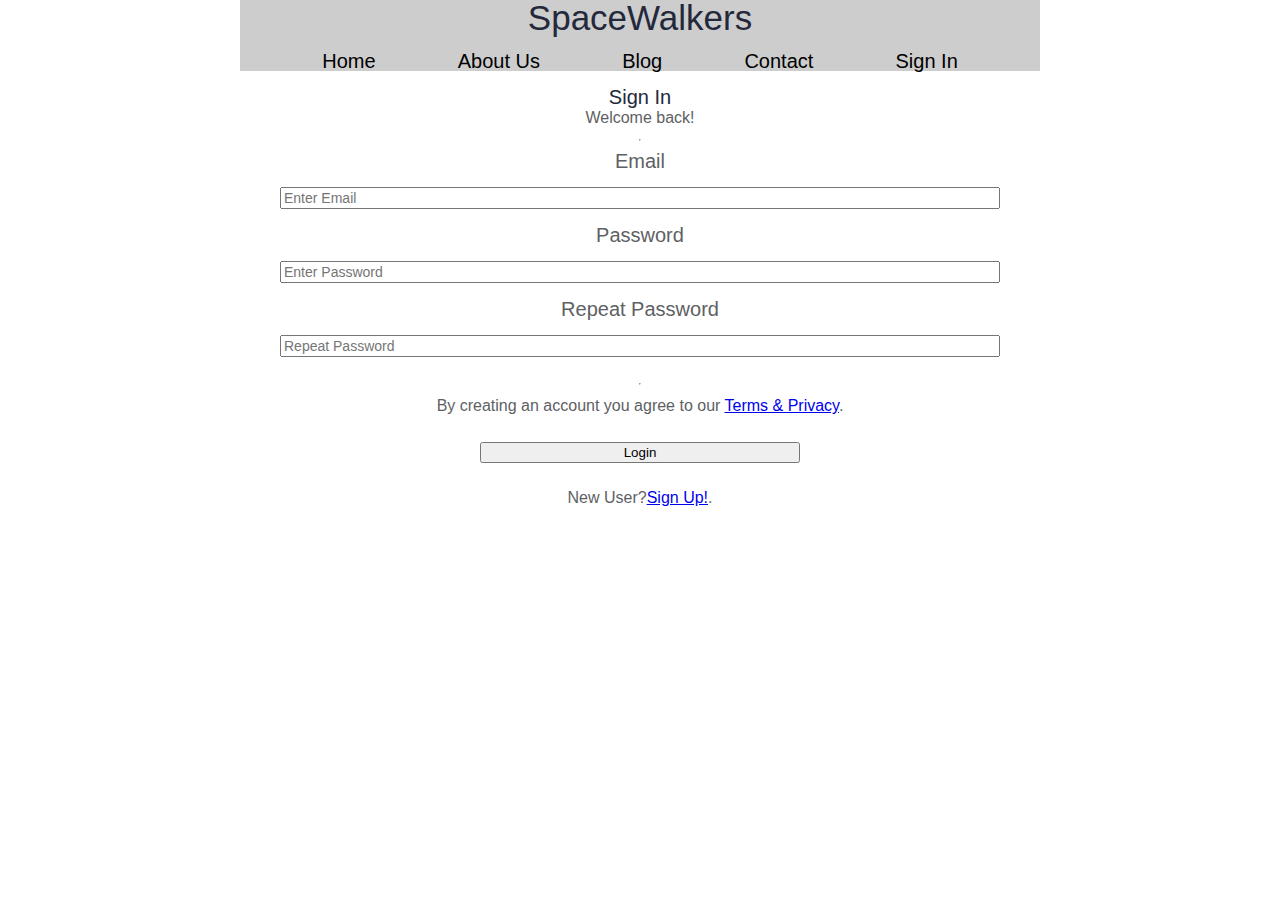
<file: sign.html>
<!DOCTYPE html>
<html lang="en">
<head>
    <meta charset="UTF-8">
    <meta name="viewport" content="width=device-width, initial-scale=1.0">
    <meta http-equiv="X-UA-Compatible" content="ie=edge">
    <link rel="stylesheet" href="css/signUp.css">
    <title>Document</title>
</head>
<body>
            <header>
                <nav>
                <div class="logo">
                    <h1>SpaceWalkers</h1>
                </div>
                 <ul class="links">
                    <a href="index.html">Home</a>
                    <a href="">About Us</a>
                        <a href="">Blog</a>
                        <a href="">Contact</a>
                        <a href="sign.html">Sign In</a>
                    </ul>
                    </nav>
                </header>
    <form action="action_page.php">
        <div class="container">
          <h1>Sign In</h1>
          <p>Welcome back!</p>
          <hr>
          
          <label for="email"><b>Email</b></label>
          <input type="text" placeholder="Enter Email" name="email" required>
      
          <label for="psw"><b>Password</b></label>
          <input type="password" placeholder="Enter Password" name="psw" required>
      
          <label for="psw-repeat"><b>Repeat Password</b></label>
          <input type="password" placeholder="Repeat Password" name="psw-repeat" required>
          <hr>
      
          <p>By creating an account you agree to our <a href="#">Terms & Privacy</a>.</p>
          <button type="submit" class="registerbtn">Login</button>
        </div>
      
        <div class="container signin">
          <p>New User?<a href="#">Sign Up!</a>.</p>
        </div>
      </form>
</body>
</html>
</file>
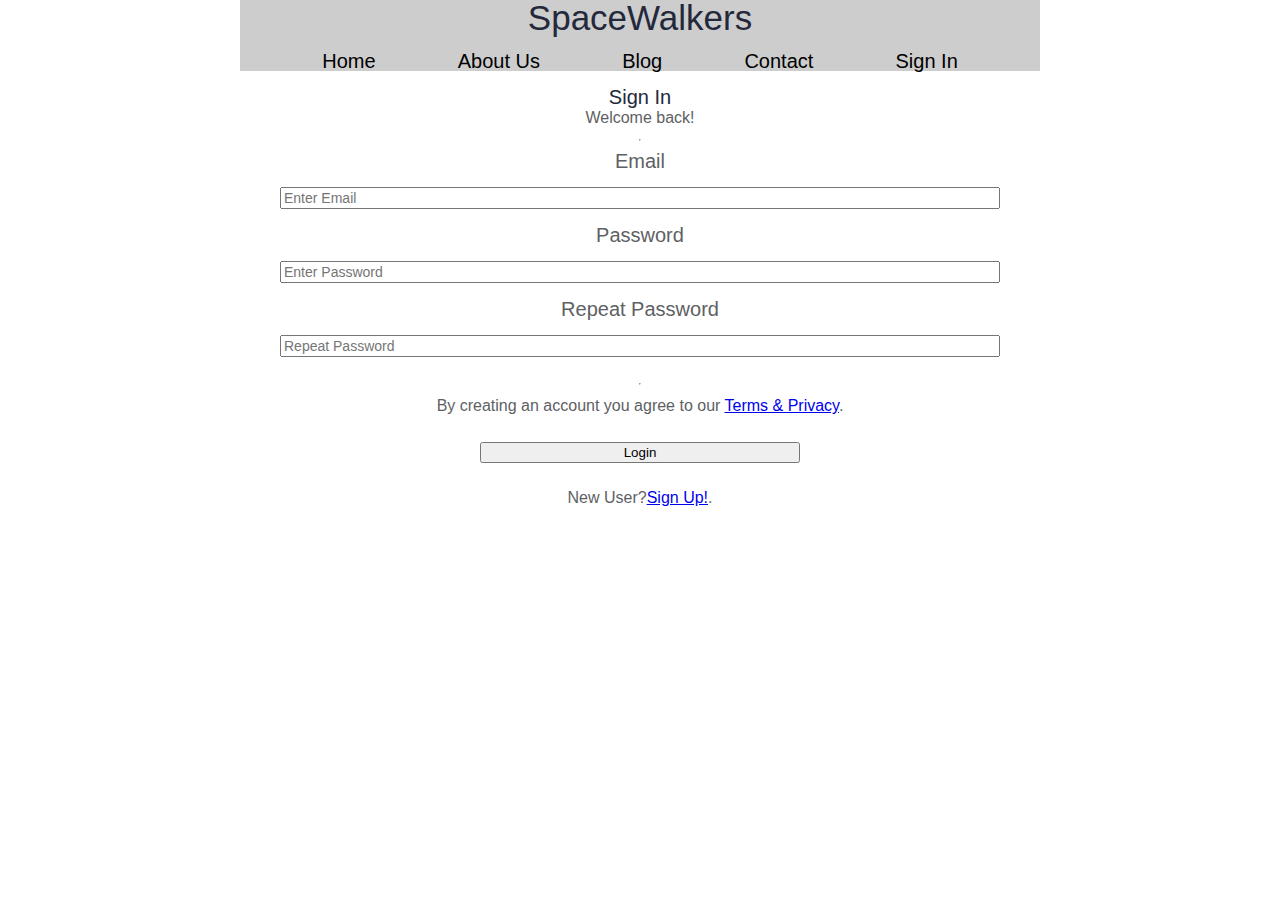
<file: signUp.html>
<!DOCTYPE html>
<html lang="en">
<head>
    <meta charset="UTF-8">
    <meta name="viewport" content="width=device-width, initial-scale=1.0">
    <meta http-equiv="X-UA-Compatible" content="ie=edge">
    <link rel="stylesheet" href="css/signUp.css">
    <title>Document</title>
</head>
<body>
            <header>
                <nav>
                <div class="logo">
                    <h1>SpaceWalkers</h1>
                </div>
                 <ul class="links">
                    <a href="index.html">Home</a>
                    <a href="">About Us</a>
                        <a href="">Blog</a>
                        <a href="">Contact</a>
                        <a href="signUp.html">Sign In</a>
                    </ul>
                    </nav>
                </header>
    <form action="action_page.php">
        <div class="container">
          <h1>Sign In</h1>
          <p>Welcome back!</p>
          <hr>
          
          <label for="email"><b>Email</b></label>
          <input type="text" placeholder="Enter Email" name="email" required>
      
          <label for="psw"><b>Password</b></label>
          <input type="password" placeholder="Enter Password" name="psw" required>
      
          <label for="psw-repeat"><b>Repeat Password</b></label>
          <input type="password" placeholder="Repeat Password" name="psw-repeat" required>
          <hr>
      
          <p>By creating an account you agree to our <a href="#">Terms & Privacy</a>.</p>
          <button type="submit" class="registerbtn">Login</button>
        </div>
      
        <div class="container signin">
          <p>New User?<a href="#">Sign Up!</a>.</p>
        </div>
      </form>
</body>
</html>
</file>
<file: css/signUp.css>
/* http://meyerweb.com/eric/tools/css/reset/ 
   v2.0 | 20110126
   License: none (public domain)
*/
html,
body,
div,
span,
applet,
object,
iframe,
h1,
h2,
h3,
h4,
h5,
h6,
p,
blockquote,
pre,
a,
abbr,
acronym,
address,
big,
cite,
code,
del,
dfn,
em,
img,
ins,
kbd,
q,
s,
samp,
small,
strike,
strong,
sub,
sup,
tt,
var,
b,
u,
i,
center,
dl,
dt,
dd,
ol,
ul,
li,
fieldset,
form,
label,
legend,
table,
caption,
tbody,
tfoot,
thead,
tr,
th,
td,
article,
aside,
canvas,
details,
embed,
figure,
figcaption,
footer,
header,
hgroup,
menu,
nav,
output,
ruby,
section,
summary,
time,
mark,
audio,
video {
  margin: 0;
  padding: 0;
  border: 0;
  font-size: 100%;
  font: inherit;
  vertical-align: baseline;
}
/* HTML5 display-role reset for older browsers */
article,
aside,
details,
figcaption,
figure,
footer,
header,
hgroup,
menu,
nav,
section {
  display: block;
}
body {
  line-height: 1;
}
ol,
ul {
  list-style: none;
}
blockquote,
q {
  quotes: none;
}
blockquote:before,
blockquote:after,
q:before,
q:after {
  content: '';
  content: none;
}
table {
  border-collapse: collapse;
  border-spacing: 0;
}
* {
  box-sizing: border-box;
}
html {
  font-size: 62.5%;
}
html,
body {
  font-family: 'Ubuntu', sans-serif;
  color: #5E6164;
}
h1,
h2,
h3,
h4,
h5 {
  font-family: 'Russo One', sans-serif;
  color: #23293B;
}
h2 {
  font-size: 3.2rem;
}
h3 {
  font-size: 2.8rem;
}
p {
  font-size: 1.6rem;
  line-height: 1.4;
}
.container {
  max-width: 800px;
  width: 100%;
  margin: 0 auto;
}
header {
  background: #cdcdcd;
  color: black;
  max-width: 1000px;
  margin: auto;
  display: flex;
  flex-direction: column;
  align-items: center;
}
header nav {
  width: 800px;
  display: flex;
  flex-direction: column;
  align-items: center;
}
header nav .logo {
  font-size: 3.5rem;
}
header nav .links {
  display: flex;
  justify-content: space-evenly;
  font-size: 2rem;
  width: 100%;
}
header nav .links a {
  text-decoration: none;
  margin-top: 2%;
  color: black;
}
header nav .links a:hover {
  color: blue;
}
@media (max-width: 500px) {
  header nav {
    width: 100%;
  }
  header nav .links {
    width: 100%;
  }
}
body {
  width: 800px;
  margin: auto;
}
body form {
  magdisplay: flex;
  flex-direction: column;
  width: 100%;
  margin: 2% auto;
}
body form .container {
  display: flex;
  flex-direction: column;
  align-items: center;
  font-size: 2rem;
}
body form .container input {
  font-size: 1.4rem;
  width: 90%;
  margin: 2% auto;
}
body form .container .registerbtn {
  width: 40%;
  margin: 3% 0;
}
</file>
